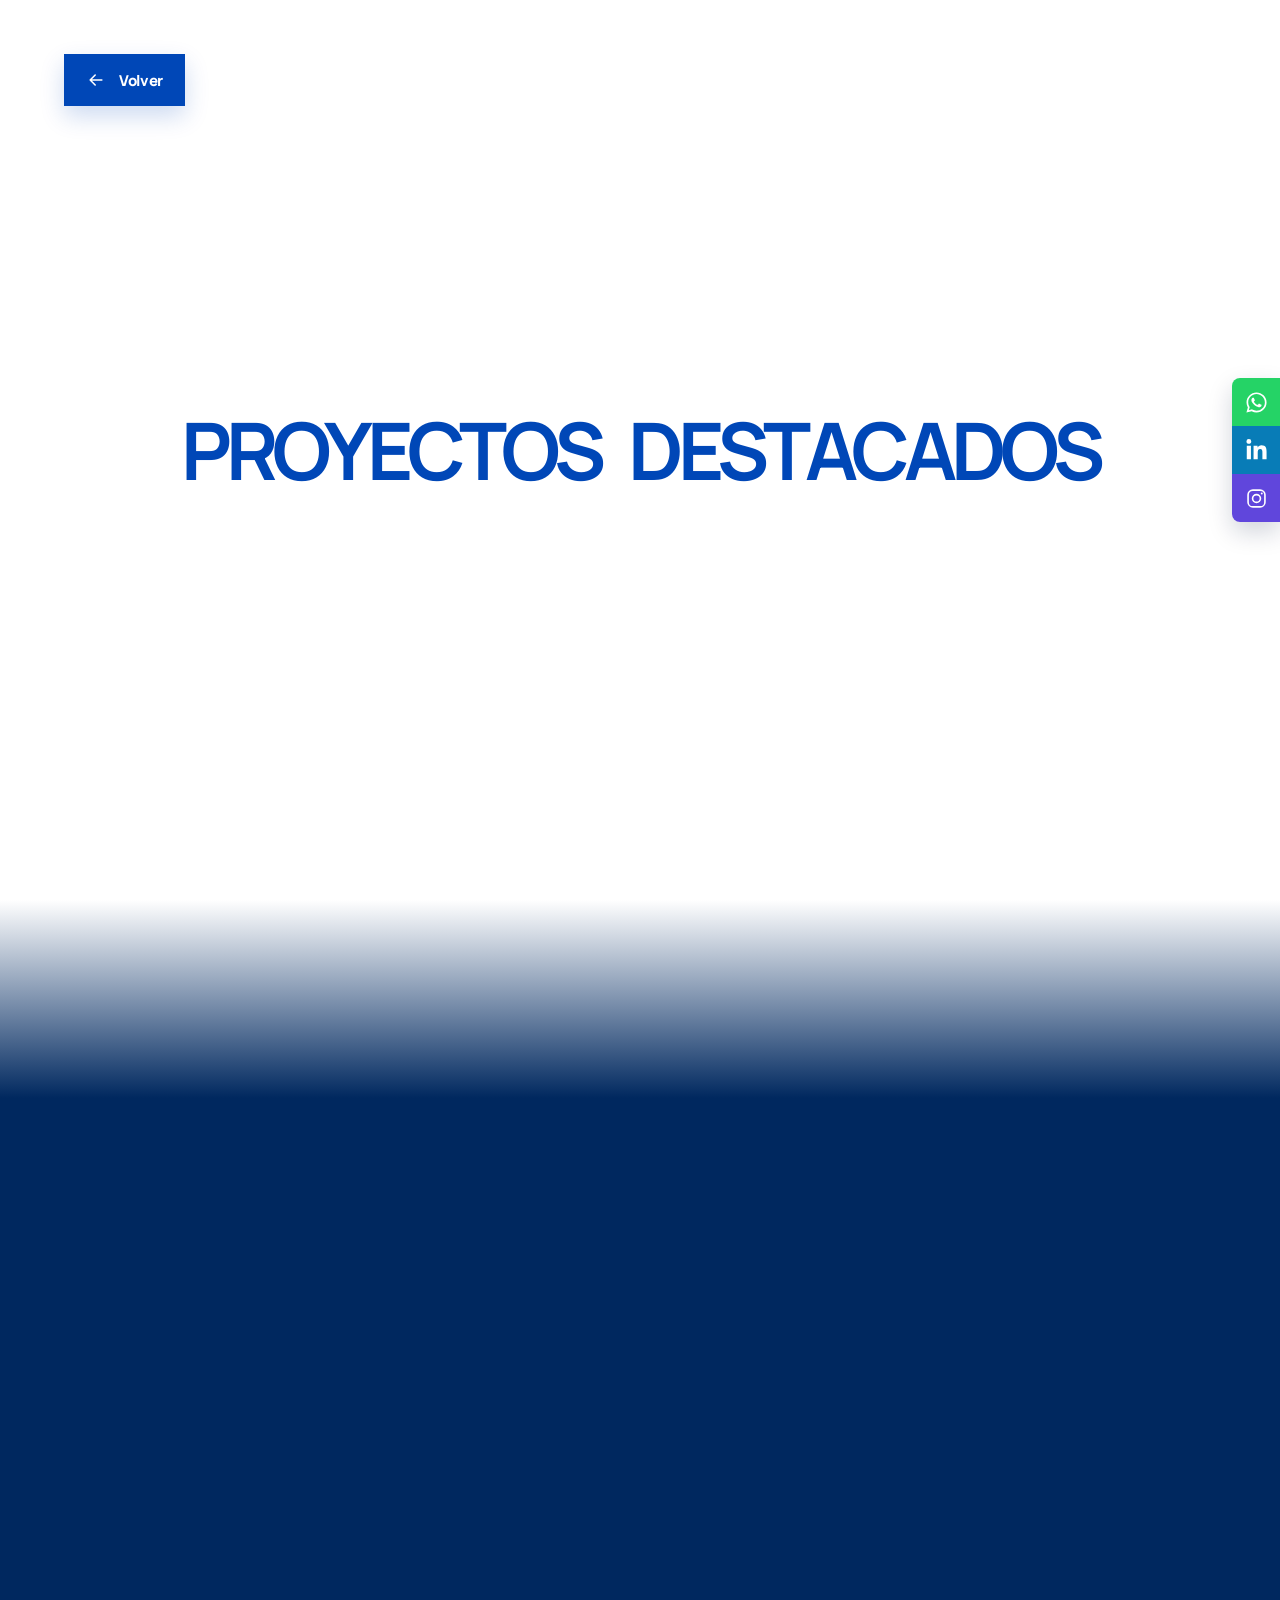
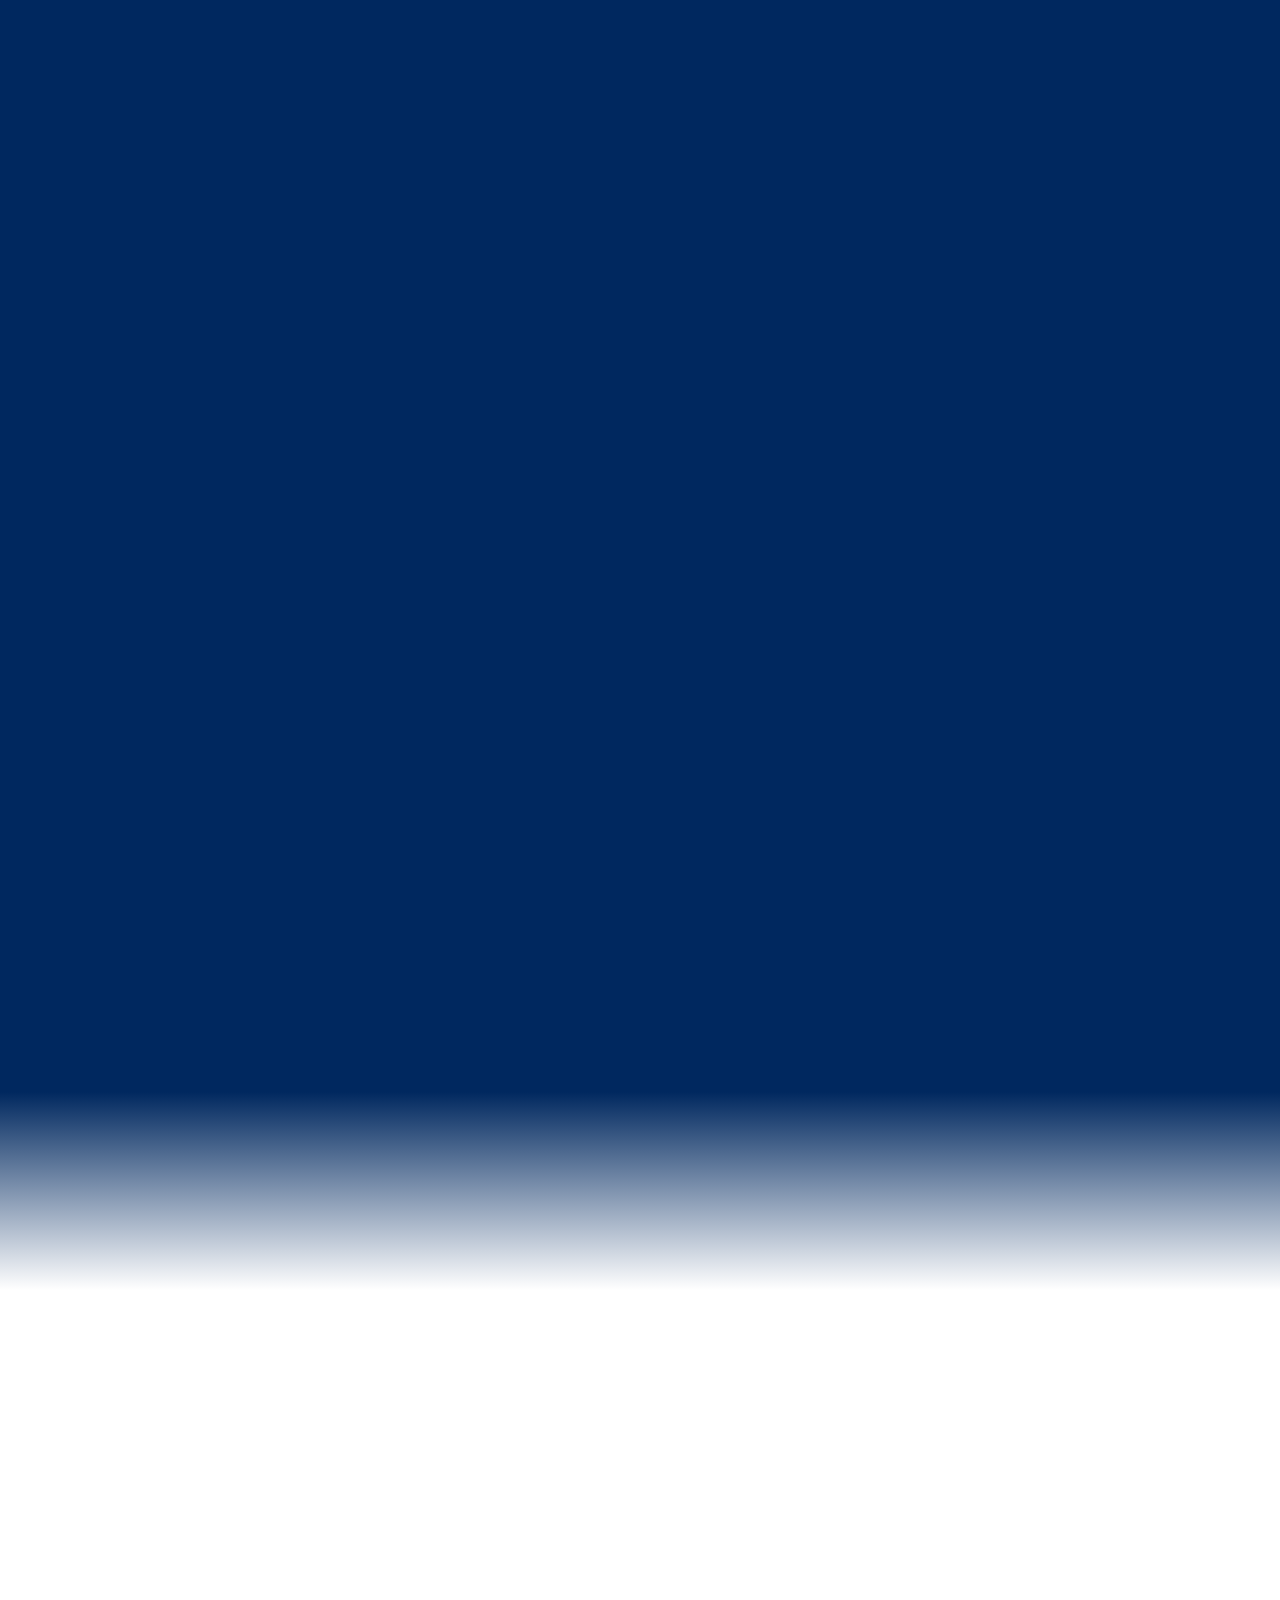
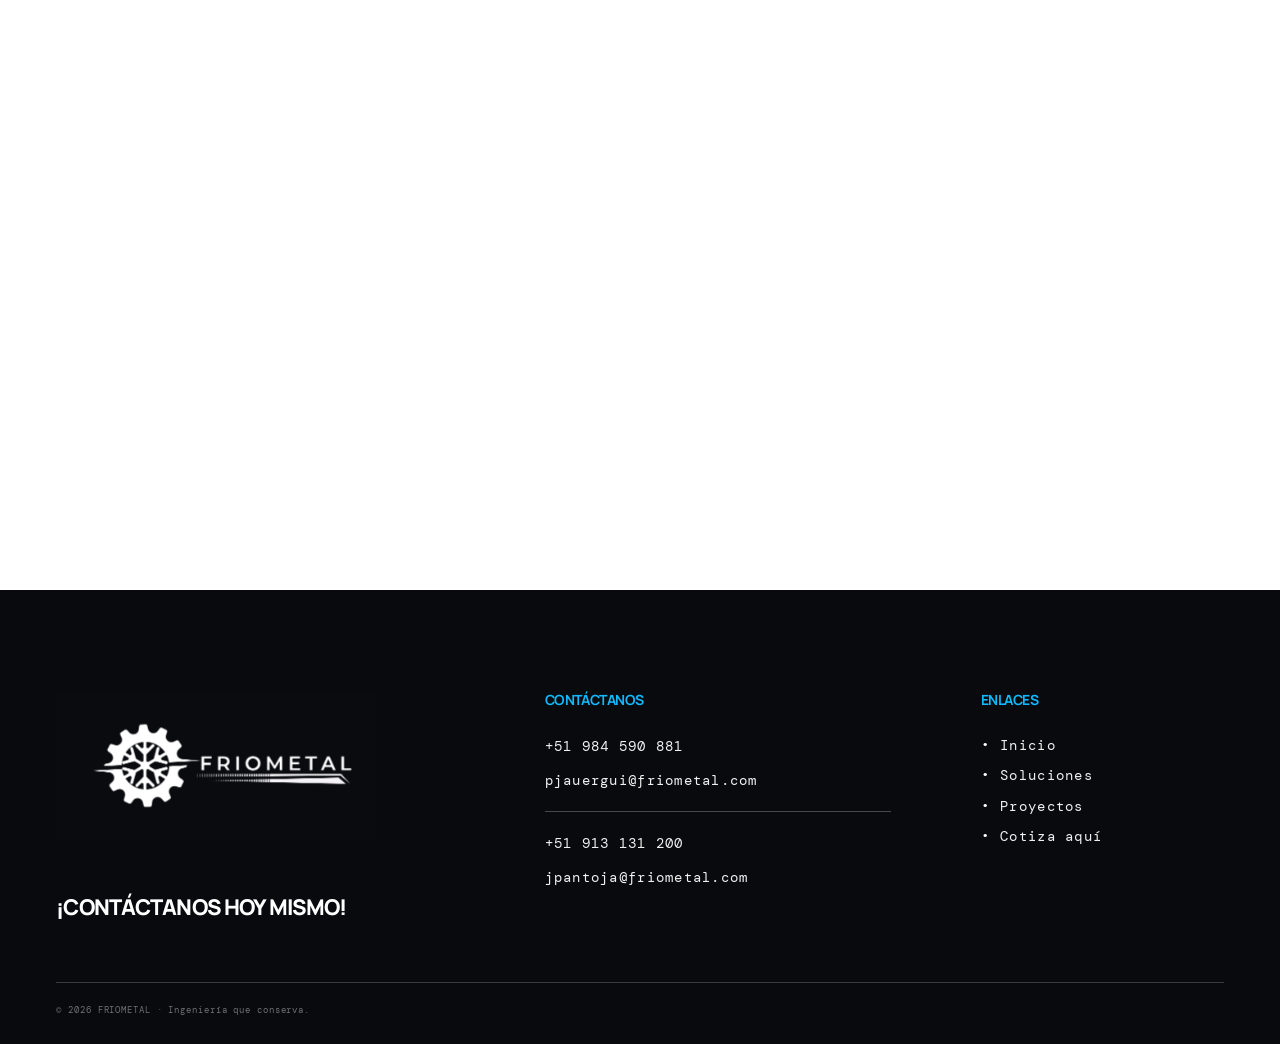
<file: proyectos.html>
<!doctype html>
<html lang="es">
  <head>
    <meta charset="UTF-8" />
    <meta name="viewport" content="width=device-width, initial-scale=1.0" />
    <meta name="description" content="Proyectos destacados de Friometal." />
    <meta name="color-scheme" content="light" />
    <title>Proyectos | Friometal</title>
    <link rel="preconnect" href="https://fonts.googleapis.com" />
    <link rel="preconnect" href="https://fonts.gstatic.com" crossorigin />
    <link href="https://fonts.googleapis.com/css2?family=DM+Mono:wght@400;500&family=Manrope:wght@400;500;600;700;800&display=swap" rel="stylesheet" />
    <link rel="stylesheet" href="./proyectos.css?v=20260807-16" />
    <script src="./proyectos.js?v=20260807-14" defer></script>
  </head>
  <body>
    <main>
      <section class="projects-intro" aria-label="Proyectos destacados de Friometal">
        <button class="projects-back-button" type="button" aria-label="Volver a la página anterior">
          <svg aria-hidden="true" viewBox="0 0 24 24" focusable="false">
            <path d="M19 12H5M11 18l-6-6 6-6" />
          </svg>
          <span>Volver</span>
        </button>

        <h1 class="projects-title" aria-label="PROYECTOS DESTACADOS">
          <span class="projects-title-word" aria-hidden="true">
            <span class="projects-title-letter">P</span>
            <span class="projects-title-letter">R</span>
            <span class="projects-title-letter">O</span>
            <span class="projects-title-letter">Y</span>
            <span class="projects-title-letter">E</span>
            <span class="projects-title-letter">C</span>
            <span class="projects-title-letter">T</span>
            <span class="projects-title-letter">O</span>
            <span class="projects-title-letter">S</span>
          </span>
          <span class="projects-title-word" aria-hidden="true">
            <span class="projects-title-letter">D</span>
            <span class="projects-title-letter">E</span>
            <span class="projects-title-letter">S</span>
            <span class="projects-title-letter">T</span>
            <span class="projects-title-letter">A</span>
            <span class="projects-title-letter">C</span>
            <span class="projects-title-letter">A</span>
            <span class="projects-title-letter">D</span>
            <span class="projects-title-letter">O</span>
            <span class="projects-title-letter">S</span>
          </span>
        </h1>
      </section>

      <section class="projects-gallery" id="proyectos" aria-label="Proyectos realizados por Friometal">
        <div class="projects-grid">
          <button class="project-card" type="button" aria-label="Proyecto 1 de Friometal. Presiona para mostrar u ocultar sus detalles." aria-pressed="false">
            <span class="project-card-inner">
              <span class="project-card-face project-card-front">
                <img src="./assets/proyectos/tarjeta-cara-delantera.png" alt="Logo de Friometal en la cara frontal del proyecto 1" />
              </span>
              <span class="project-card-face project-card-back">
                <img src="./assets/proyectos/tarjeta-cara-posterior-01.png" alt="Información y fotografía del proyecto 1 de Friometal" />
              </span>
            </span>
          </button>

          <button class="project-card" type="button" aria-label="Proyecto 2 de Friometal. Presiona para mostrar u ocultar sus detalles." aria-pressed="false">
            <span class="project-card-inner">
              <span class="project-card-face project-card-front">
                <img src="./assets/proyectos/tarjeta-cara-delantera.png" alt="Logo de Friometal en la cara frontal del proyecto 2" />
              </span>
              <span class="project-card-face project-card-back">
                <img src="./assets/proyectos/tarjeta-cara-posterior-02.png" alt="Información y fotografía del proyecto 2 de Friometal" />
              </span>
            </span>
          </button>

          <button class="project-card" type="button" aria-label="Proyecto 3 de Friometal. Presiona para mostrar u ocultar sus detalles." aria-pressed="false">
            <span class="project-card-inner">
              <span class="project-card-face project-card-front">
                <img src="./assets/proyectos/tarjeta-cara-delantera.png" alt="Logo de Friometal en la cara frontal del proyecto 3" />
              </span>
              <span class="project-card-face project-card-back">
                <img src="./assets/proyectos/tarjeta-cara-posterior-03.png" alt="Información y fotografía del proyecto 3 de Friometal" />
              </span>
            </span>
          </button>

          <button class="project-card" type="button" aria-label="Proyecto 4 de Friometal. Presiona para mostrar u ocultar sus detalles." aria-pressed="false">
            <span class="project-card-inner">
              <span class="project-card-face project-card-front">
                <img src="./assets/proyectos/tarjeta-cara-delantera.png" alt="Logo de Friometal en la cara frontal del proyecto 4" />
              </span>
              <span class="project-card-face project-card-back">
                <img src="./assets/proyectos/tarjeta-cara-posterior-04.png" alt="Información y fotografía del proyecto 4 de Friometal" />
              </span>
            </span>
          </button>

          <button class="project-card" type="button" aria-label="Proyecto 5 de Friometal. Presiona para mostrar u ocultar sus detalles." aria-pressed="false">
            <span class="project-card-inner">
              <span class="project-card-face project-card-front">
                <img src="./assets/proyectos/tarjeta-cara-delantera.png" alt="Logo de Friometal en la cara frontal del proyecto 5" />
              </span>
              <span class="project-card-face project-card-back">
                <img src="./assets/proyectos/tarjeta-cara-posterior-05.png" alt="Información y fotografía del proyecto 5 de Friometal" />
              </span>
            </span>
          </button>

          <button class="project-card" type="button" aria-label="Proyecto 6 de Friometal. Presiona para mostrar u ocultar sus detalles." aria-pressed="false">
            <span class="project-card-inner">
              <span class="project-card-face project-card-front">
                <img src="./assets/proyectos/tarjeta-cara-delantera.png" alt="Logo de Friometal en la cara frontal del proyecto 6" />
              </span>
              <span class="project-card-face project-card-back">
                <img src="./assets/proyectos/tarjeta-cara-posterior-06.png" alt="Información y fotografía del proyecto 6 de Friometal" />
              </span>
            </span>
          </button>

          <button class="project-card" type="button" aria-label="Proyecto 7 de Friometal. Presiona para mostrar u ocultar sus detalles." aria-pressed="false">
            <span class="project-card-inner">
              <span class="project-card-face project-card-front">
                <img src="./assets/proyectos/tarjeta-cara-delantera.png" alt="Logo de Friometal en la cara frontal del proyecto 7" />
              </span>
              <span class="project-card-face project-card-back">
                <img src="./assets/proyectos/tarjeta-cara-posterior-07.png" alt="Información y fotografía del proyecto 7 de Friometal" />
              </span>
            </span>
          </button>

          <button class="project-card" type="button" aria-label="Proyecto 8 de Friometal. Presiona para mostrar u ocultar sus detalles." aria-pressed="false">
            <span class="project-card-inner">
              <span class="project-card-face project-card-front">
                <img src="./assets/proyectos/tarjeta-cara-delantera.png" alt="Logo de Friometal en la cara frontal del proyecto 8" />
              </span>
              <span class="project-card-face project-card-back">
                <img src="./assets/proyectos/tarjeta-cara-posterior-08.png" alt="Información y fotografía del proyecto 8 de Friometal" />
              </span>
            </span>
          </button>

          <button class="project-card" type="button" aria-label="Proyecto 9 de Friometal. Presiona para mostrar u ocultar sus detalles." aria-pressed="false">
            <span class="project-card-inner">
              <span class="project-card-face project-card-front">
                <img src="./assets/proyectos/tarjeta-cara-delantera.png" alt="Logo de Friometal en la cara frontal del proyecto 9" />
              </span>
              <span class="project-card-face project-card-back">
                <img src="./assets/proyectos/tarjeta-cara-posterior-09.png" alt="Información y fotografía del proyecto 9 de Friometal" />
              </span>
            </span>
          </button>
        </div>
      </section>

      <section class="clients-section" aria-labelledby="clients-title">
        <div class="clients-inner">
          <h2 class="clients-title" id="clients-title">Nuestros Clientes</h2>

          <div class="clients-row clients-row--top">
            <img src="./assets/fila superior.png" alt="Logotipos de clientes de la fila superior" />
          </div>

          <div class="clients-row clients-row--middle">
            <img src="./assets/fila central.png" alt="Logotipos de clientes de la fila central" />
          </div>

          <div class="clients-row clients-row--bottom">
            <img src="./assets/fila inferior.png" alt="Logotipos de clientes de la fila inferior" />
          </div>
        </div>
      </section>
    </main>

    <footer class="projects-footer" id="contacto">
      <div class="projects-footer-inner">
        <div class="projects-footer-intro">
          <a class="projects-footer-brand" href="./index.html#inicio" aria-label="Friometal, ir al inicio">
            <img src="./assets/friometal-logo.png" alt="Friometal" />
          </a>
          <p>¡CONTÁCTANOS HOY MISMO!</p>
        </div>

        <section class="projects-footer-contact" aria-label="Contáctanos">
          <h2>CONTÁCTANOS</h2>
          <div class="projects-footer-contact-group">
            <a href="tel:+51984590881">+51 984 590 881</a>
            <a href="mailto:pjauergui@friometal.com">pjauergui@friometal.com</a>
          </div>
          <div class="projects-footer-contact-group">
            <a href="tel:+51913131200">+51 913 131 200</a>
            <a href="mailto:jpantoja@friometal.com">jpantoja@friometal.com</a>
          </div>
        </section>

        <nav class="projects-footer-links" aria-label="Enlaces del sitio">
          <h2>ENLACES</h2>
          <a href="./index.html#inicio">Inicio</a>
          <a href="./index.html#soluciones">Soluciones</a>
          <a href="#proyectos">Proyectos</a>
          <a href="./index.html#proyecto">Cotiza aquí</a>
        </nav>

        <p class="projects-footer-copyright">© 2026 FRIOMETAL · Ingeniería que conserva.</p>
      </div>
    </footer>

    <aside class="projects-social-rail" aria-label="Redes sociales de Friometal">
      <a class="projects-social-link projects-social-link--whatsapp" href="https://wa.me/51984590881" target="_blank" rel="noreferrer" aria-label="Escribir a Friometal por WhatsApp">
        <img src="./assets/icon-whatsapp.svg" alt="" />
      </a>
      <a class="projects-social-link projects-social-link--linkedin" href="https://www.linkedin.com/company/friometal/" target="_blank" rel="noreferrer" aria-label="Visitar LinkedIn de Friometal">
        <img src="./assets/icon-linkedin.svg" alt="" />
      </a>
      <a class="projects-social-link projects-social-link--instagram" href="https://www.instagram.com/friometal/" target="_blank" rel="noreferrer" aria-label="Visitar Instagram de Friometal">
        <svg aria-hidden="true" viewBox="0 0 24 24" focusable="false">
          <rect x="3.2" y="3.2" width="17.6" height="17.6" rx="5" />
          <circle cx="12" cy="12" r="4.1" />
          <circle cx="17.5" cy="6.8" r="1" class="projects-social-dot" />
        </svg>
      </a>
    </aside>
  </body>
</html>
</file>
<file: proyectos.css>
:root {
  color-scheme: light;
  --brand-blue: #0047b7;
  --brand-navy: #00285f;
  --paper: #fff;
  --scene-transition: clamp(170px, 22vh, 220px);
  background: var(--paper);
}
*,
*::before,
*::after {
  box-sizing: border-box;
}

html {
  min-width: 320px;
  background: #fff;
  scroll-behavior: smooth;
}

body {
  min-width: 320px;
  min-height: 100%;
  margin: 0;
  overflow-x: hidden;
  background: #fff;
}

button,
img {
  -webkit-tap-highlight-color: transparent;
}

.projects-intro {
  position: relative;
  display: grid;
  min-height: 100vh;
  min-height: 100svh;
  place-items: center;
  padding: clamp(12px, 2.5vw, 36px);
  overflow: hidden;
  background: var(--paper);
}

.projects-back-button {
  --back-fade: 0;
  --back-scroll-shift: 0px;
  position: absolute;
  z-index: 2;
  top: clamp(45px, 6vh, 68px);
  left: clamp(50px, 5vw, 78px);
  display: inline-flex;
  min-height: 52px;
  align-items: center;
  gap: 13px;
  padding: 15px 22px;
  border: 0;
  color: #fff;
  cursor: pointer;
  pointer-events: none;
  opacity: 0;
  background: var(--brand-blue);
  box-shadow: 0 10px 24px rgba(0, 71, 183, .2);
  font: 800 15px Manrope, Arial, sans-serif;
  letter-spacing: -.025em;
  transform: translate3d(-12px, 0, 0);
  transition:
    opacity .62s ease,
    background .25s ease,
    box-shadow .25s ease,
    transform .62s cubic-bezier(.2, .7, .2, 1);
}

.projects-back-button.is-visible {
  pointer-events: auto;
  opacity: calc(1 - var(--back-fade));
  transform: translate3d(var(--back-scroll-shift), 0, 0);
}

.projects-back-button.is-faded {
  visibility: hidden;
  pointer-events: none;
}

.projects-back-button svg {
  width: 20px;
  height: 20px;
  flex: 0 0 auto;
  fill: none;
  stroke: currentColor;
  stroke-width: 1.9;
  stroke-linecap: round;
  stroke-linejoin: round;
  transition: transform .25s ease;
}

.projects-back-button:hover {
  background: #003581;
  box-shadow: 0 15px 30px rgba(0, 71, 183, .3);
  transform: translate3d(var(--back-scroll-shift), -3px, 0);
}

.projects-back-button:hover svg {
  transform: translateX(-3px);
}

.projects-back-button:focus-visible {
  outline: 3px solid var(--brand-blue);
  outline-offset: 5px;
}

.projects-title {
  display: flex;
  flex-wrap: wrap;
  justify-content: center;
  max-width: min(92vw, 1280px);
  margin: 0;
  color: var(--brand-blue);
  font-family: Manrope, Arial, sans-serif;
  font-size: clamp(48px, 6.2vw, 92px);
  font-style: normal;
  font-weight: 700;
  line-height: .91;
  letter-spacing: -.08em;
  text-align: center;
  opacity: calc(1 - var(--hero-fade, 0));
  transform: translate3d(0, var(--hero-shift, 0), 0) scale(var(--hero-scale, 1));
  transition: none;
  column-gap: .36em;
  row-gap: .18em;
}

.projects-title.is-faded {
  visibility: hidden;
  pointer-events: none;
}

.projects-title-word {
  display: inline-flex;
  justify-content: center;
  white-space: nowrap;
}

.projects-title-letter {
  display: inline-block;
  opacity: 0;
  transform: translateY(.18em) scale(.96);
  transform-origin: center bottom;
  will-change: opacity, transform;
}

.projects-title.is-building-a .projects-title-letter {
  animation: projects-letter-in-a .42s cubic-bezier(.22, .7, .24, 1) var(--letter-delay, 0ms) forwards;
}

.projects-title.is-building-b .projects-title-letter {
  animation: projects-letter-in-b .42s cubic-bezier(.22, .7, .24, 1) var(--letter-delay, 0ms) forwards;
}

.projects-title.is-resetting .projects-title-letter {
  opacity: 0;
  transform: translateY(.18em) scale(.96);
  animation: none;
}

@keyframes projects-letter-in-a {
  from {
    opacity: 0;
    transform: translateY(.18em) scale(.96);
  }

  to {
    opacity: 1;
    transform: translateY(0) scale(1);
  }
}

@keyframes projects-letter-in-b {
  from {
    opacity: 0;
    transform: translateY(.18em) scale(.96);
  }

  to {
    opacity: 1;
    transform: translateY(0) scale(1);
  }
}

.projects-gallery {
  position: relative;
  width: 100%;
  padding: var(--scene-transition) clamp(12px, 1.4vw, 24px) clamp(250px, 28vh, 300px);
  background: linear-gradient(
    to bottom,
    var(--paper) 0,
    var(--brand-navy) var(--scene-transition),
    var(--brand-navy) calc(100% - var(--scene-transition)),
    var(--paper) 100%
  );
}

.projects-grid {
  display: grid;
  grid-template-columns: repeat(3, minmax(0, 1fr));
  gap: clamp(24px, 2.25vw, 34px);
  width: min(100%, 1400px);
  margin: 0 auto;
  opacity: var(--projects-scene-opacity, 1);
  perspective: 1400px;
  transform: translate3d(0, var(--projects-scene-shift, 0), 0);
  transition:
    opacity .12s linear,
    transform .12s linear;
}

.project-card {
  --back-scale-x: 1;
  --back-scale-y: 1;
  --back-shift-x: 0%;
  --back-shift-y: 0%;
  width: 100%;
  aspect-ratio: 1122 / 1402;
  margin: 0;
  padding: 0;
  cursor: pointer;
  appearance: none;
  border: 0;
  border-radius: 0;
  outline: none;
  opacity: 0;
  transform: translateY(24px);
  transition:
    opacity 0.8s ease,
    transform 0.8s cubic-bezier(0.22, 0.7, 0.24, 1);
  background: transparent;
}

.project-card:nth-child(1) {
  --back-scale-x: 1.1322;
  --back-scale-y: 1.1092;
  --back-shift-x: -.15%;
  --back-shift-y: -.29%;
}

.project-card:nth-child(2) {
  --back-scale-x: 1.1861;
  --back-scale-y: 1.1772;
  --back-shift-x: -.11%;
  --back-shift-y: 1.69%;
}

.project-card:nth-child(3) {
  --back-scale-x: 1.2156;
  --back-scale-y: 1.1568;
  --back-shift-x: -.16%;
  --back-shift-y: .05%;
}

.project-card:nth-child(4) {
  --back-scale-x: 1.1345;
  --back-scale-y: 1.1066;
  --back-shift-x: -.15%;
  --back-shift-y: -.65%;
}

.project-card:nth-child(5) {
  --back-scale-x: 1.1567;
  --back-scale-y: 1.1039;
  --back-shift-x: -.1%;
  --back-shift-y: -1%;
}

.project-card:nth-child(6) {
  --back-scale-x: 1.1603;
  --back-scale-y: 1.1127;
  --back-shift-x: -.05%;
  --back-shift-y: .03%;
}

.project-card:nth-child(7) {
  --back-scale-x: 1.1786;
  --back-scale-y: 1.1288;
  --back-shift-x: -.21%;
  --back-shift-y: -.61%;
}

.project-card:nth-child(8) {
  --back-scale-x: 1.1712;
  --back-scale-y: 1.1225;
  --back-shift-x: -.31%;
  --back-shift-y: -.57%;
}

.project-card:nth-child(9) {
  --back-scale-x: 1.1288;
  --back-scale-y: 1.1022;
  --back-shift-x: -.2%;
  --back-shift-y: -.61%;
}

.projects-grid.is-visible .project-card {
  opacity: 1;
  transform: translateY(0);
}

.project-card-inner {
  position: relative;
  display: block;
  width: 100%;
  height: 100%;
  transform-style: preserve-3d;
  transition: transform 0.68s cubic-bezier(0.22, 0.7, 0.24, 1);
  box-shadow: 0 12px 26px rgba(0, 18, 54, .16);
}

.project-card-face {
  position: absolute;
  inset: 0;
  display: block;
  width: 100%;
  height: 100%;
  margin: 0;
  padding: 0;
  overflow: hidden;
  border: 0;
  backface-visibility: hidden;
  -webkit-backface-visibility: hidden;
  background: transparent;
}

.project-card-back {
  transform: rotateY(180deg);
}

.project-card-face img {
  display: block;
  width: 100%;
  height: 100%;
  object-fit: cover;
  transform-origin: center;
}

.project-card-front img {
  transform: scale(1.24);
}

.project-card-back img {
  transform: translate(var(--back-shift-x), var(--back-shift-y)) scale(var(--back-scale-x), var(--back-scale-y));
}

.project-card.is-flipped .project-card-inner {
  transform: rotateY(180deg);
}

.project-card:focus-visible {
  outline: none;
}

.project-card:focus-visible .project-card-inner {
  box-shadow: 0 16px 32px rgba(0, 18, 54, .24);
}

@media (hover: hover) and (pointer: fine) {
  .project-card:hover .project-card-inner {
    transform: rotateY(180deg);
  }
}

.clients-section {
  display: grid;
  width: 100%;
  min-height: 100vh;
  min-height: 100svh;
  place-items: center;
  padding: clamp(96px, 8vw, 130px) clamp(20px, 4vw, 64px) clamp(110px, 10vw, 160px);
  overflow: hidden;
  background: #fff;
}

.clients-inner {
  display: grid;
  justify-items: center;
  gap: clamp(28px, 3vw, 46px);
  width: min(100%, 1360px);
}

.clients-title {
  --clients-show-delay: 0ms;
  --clients-hide-delay: 540ms;
  margin: 0 0 clamp(18px, 2vw, 28px);
  color: var(--brand-blue);
  font-family: Manrope, Arial, sans-serif;
  font-size: clamp(36px, 4vw, 60px);
  font-style: normal;
  font-weight: 700;
  line-height: 1;
  letter-spacing: -.025em;
  text-align: center;
}

.clients-row {
  width: 100%;
  margin: 0;
}

.clients-row--top {
  --clients-show-delay: 650ms;
  --clients-hide-delay: 360ms;
}

.clients-row--middle {
  --clients-show-delay: 850ms;
  --clients-hide-delay: 180ms;
}

.clients-row--bottom {
  --clients-show-delay: 1050ms;
  --clients-hide-delay: 0ms;
}

.clients-row--bottom img {
  clip-path: inset(13% 0 0);
}

.clients-row img {
  display: block;
  width: 100%;
  height: auto;
  object-fit: contain;
}

.clients-title,
.clients-row {
  opacity: 0;
  transform: translate3d(0, 30px, 0) scale(.985);
  transform-origin: center;
  transition:
    opacity .62s cubic-bezier(.22, .7, .24, 1) var(--clients-hide-delay),
    transform .62s cubic-bezier(.22, .7, .24, 1) var(--clients-hide-delay);
  will-change: opacity, transform;
}

.clients-section.is-active .clients-title,
.clients-section.is-active .clients-row {
  opacity: 1;
  transform: translate3d(0, 0, 0) scale(1);
  transition-delay: var(--clients-show-delay);
}

.clients-section.is-ambient .clients-row--top {
  animation: clients-drift-up 5.5s ease-in-out 0s infinite alternate;
}

.clients-section.is-ambient .clients-row--middle {
  animation: clients-drift-down 6.5s ease-in-out 160ms infinite alternate;
}

.clients-section.is-ambient .clients-row--bottom {
  animation: clients-drift-soft 5.8s ease-in-out 280ms infinite alternate;
}

@keyframes clients-drift-up {
  0%,
  100% {
    transform: translate3d(0, 0, 0);
  }

  50% {
    transform: translate3d(0, -5px, 0);
  }
}

@keyframes clients-drift-down {
  0%,
  100% {
    transform: translate3d(0, 0, 0);
  }

  50% {
    transform: translate3d(0, 4px, 0);
  }
}

@keyframes clients-drift-soft {
  0%,
  100% {
    transform: translate3d(0, 0, 0);
  }

  50% {
    transform: translate3d(0, -4px, 0);
  }
}

@media (max-width: 900px) {
  .projects-back-button {
    top: 36px;
    left: 36px;
    min-height: 48px;
    padding: 13px 20px;
    font-size: 14px;
  }

  .clients-section {
    min-height: 100svh;
    padding: clamp(80px, 11vw, 104px) clamp(18px, 4vw, 36px) clamp(90px, 12vw, 120px);
  }

  .clients-inner {
    gap: clamp(24px, 4vw, 34px);
  }
}

@media (max-width: 600px) {
  .projects-back-button {
    top: 22px;
    left: 20px;
    min-height: 46px;
    gap: 10px;
    padding: 12px 17px;
  }

  .projects-back-button svg {
    width: 18px;
    height: 18px;
  }

  .clients-section {
    min-height: 100svh;
    padding: 72px 16px 88px;
  }

  .clients-inner {
    gap: 28px;
  }

  .clients-title {
    margin-bottom: 14px;
    font-size: clamp(32px, 10vw, 40px);
  }

  .clients-title,
  .clients-row {
    transform: translate3d(0, 24px, 0) scale(.985);
  }
}

@media (max-width: 900px) {
  .projects-gallery {
    padding: var(--scene-transition) clamp(14px, 3vw, 24px) clamp(210px, 26vh, 260px);
  }

  .projects-grid {
    grid-template-columns: repeat(2, minmax(0, 1fr));
    gap: clamp(22px, 3vw, 30px);
    max-width: 920px;
  }
}

@media (max-width: 600px) {
  .projects-intro {
    padding: 12px;
  }

  .projects-title {
    max-width: calc(100vw - 32px);
    font-size: clamp(34px, 10.5vw, 44px);
    letter-spacing: -.07em;
    column-gap: .38em;
  }

  .projects-gallery {
    --scene-transition: 150px;
    padding: var(--scene-transition) 14px 190px;
  }

  .projects-grid {
    grid-template-columns: minmax(0, 1fr);
    gap: 34px;
    max-width: 520px;
  }

  .project-card {
    transform: translateY(20px);
  }
}

.projects-footer {
  position: relative;
  z-index: 1;
  padding: clamp(72px, 8vw, 118px) max(4.4vw, calc((100vw - 1180px) / 2)) 28px;
  color: #fff;
  background: #080a0e;
}

.projects-footer-inner {
  display: grid;
  grid-template-columns: minmax(220px, 1.15fr) minmax(250px, 1fr) minmax(160px, .7fr);
  column-gap: clamp(44px, 7vw, 110px);
  row-gap: 38px;
  width: min(1180px, 100%);
  margin: auto;
}

.projects-footer-brand {
  display: inline-flex;
  width: min(320px, 100%);
  align-items: center;
}

.projects-footer-brand img {
  display: block;
  width: 100%;
  height: auto;
}

.projects-footer-intro > p {
  margin: 52px 0 0;
  font: 800 clamp(17px, 1.7vw, 24px) / 1.1 Manrope, Arial, sans-serif;
  letter-spacing: -.04em;
}

.projects-footer-contact h2,
.projects-footer-links h2 {
  margin: 0 0 30px;
  color: #11b9ff;
  font: 700 14px / 1 Manrope, Arial, sans-serif;
  letter-spacing: -.04em;
}

.projects-footer-contact-group {
  display: grid;
  gap: 15px;
  padding: 0 0 22px;
  margin-bottom: 22px;
  border-bottom: 1px solid rgba(255, 255, 255, .26);
  font: 400 14px / 1.35 "DM Mono", monospace;
  letter-spacing: .09em;
}

.projects-footer-contact-group:last-child {
  padding-bottom: 0;
  margin-bottom: 0;
  border: 0;
}

.projects-footer-contact-group a,
.projects-footer-links a {
  color: rgba(255, 255, 255, .94);
  text-decoration: none;
}

.projects-footer-links {
  display: grid;
  align-content: start;
  justify-items: start;
  gap: 13px;
}

.projects-footer-links h2 {
  margin-bottom: 17px;
}

.projects-footer-links a {
  font: 400 14px / 1.25 "DM Mono", monospace;
  letter-spacing: .09em;
}

.projects-footer-links a::before {
  content: "•";
  margin-right: 10px;
  color: #fff;
}

.projects-footer-contact-group a:hover,
.projects-footer-links a:hover {
  color: #11b9ff;
}

.projects-footer-copyright {
  grid-column: 1 / -1;
  margin: 24px 0 0;
  padding-top: 22px;
  color: rgba(255, 255, 255, .42);
  border-top: 1px solid rgba(255, 255, 255, .2);
  font: 400 9px / 1.3 "DM Mono", monospace;
  letter-spacing: .1em;
}

.projects-social-rail {
  position: fixed;
  z-index: 10;
  top: 50%;
  right: 0;
  display: grid;
  overflow: hidden;
  border-radius: 8px 0 0 8px;
  box-shadow: 0 10px 24px rgba(0, 24, 60, .18);
  transform: translateY(-50%);
}

.projects-social-link {
  display: grid;
  width: 48px;
  height: 48px;
  place-items: center;
  color: #fff;
  transition: filter .2s ease, transform .2s ease;
}

.projects-social-link:hover {
  filter: brightness(1.1);
  transform: translateX(-5px);
}

.projects-social-link:focus-visible {
  position: relative;
  z-index: 1;
  outline: 3px solid #fff;
  outline-offset: -4px;
}

.projects-social-link--whatsapp { background: #25d366; }
.projects-social-link--linkedin { background: #087cb7; }
.projects-social-link--instagram { background: #6046dc; }

.projects-social-link svg {
  width: 23px;
  height: 23px;
  fill: none;
  stroke: currentColor;
  stroke-width: 1.7;
  stroke-linecap: round;
  stroke-linejoin: round;
}

.projects-social-link img {
  display: block;
  width: 23px;
  height: 23px;
}

.projects-social-link--instagram .projects-social-dot { fill: currentColor; stroke: none; }

@media (max-width: 900px) {
  .projects-footer { padding: 64px 20px 24px; }

  .projects-footer-inner {
    grid-template-columns: 1fr;
    gap: 46px;
  }

  .projects-footer-intro > p { margin-top: 34px; }
  .projects-footer-contact h2, .projects-footer-links h2 { margin-bottom: 21px; }
  .projects-footer-contact-group { font-size: 12px; }
  .projects-footer-copyright { margin-top: 0; }
}

@media (max-width: 600px) {
  .projects-social-link {
    width: 44px;
    height: 44px;
  }

  .projects-footer-contact-group {
    font-size: 11px;
    letter-spacing: .055em;
  }
}
</file>
